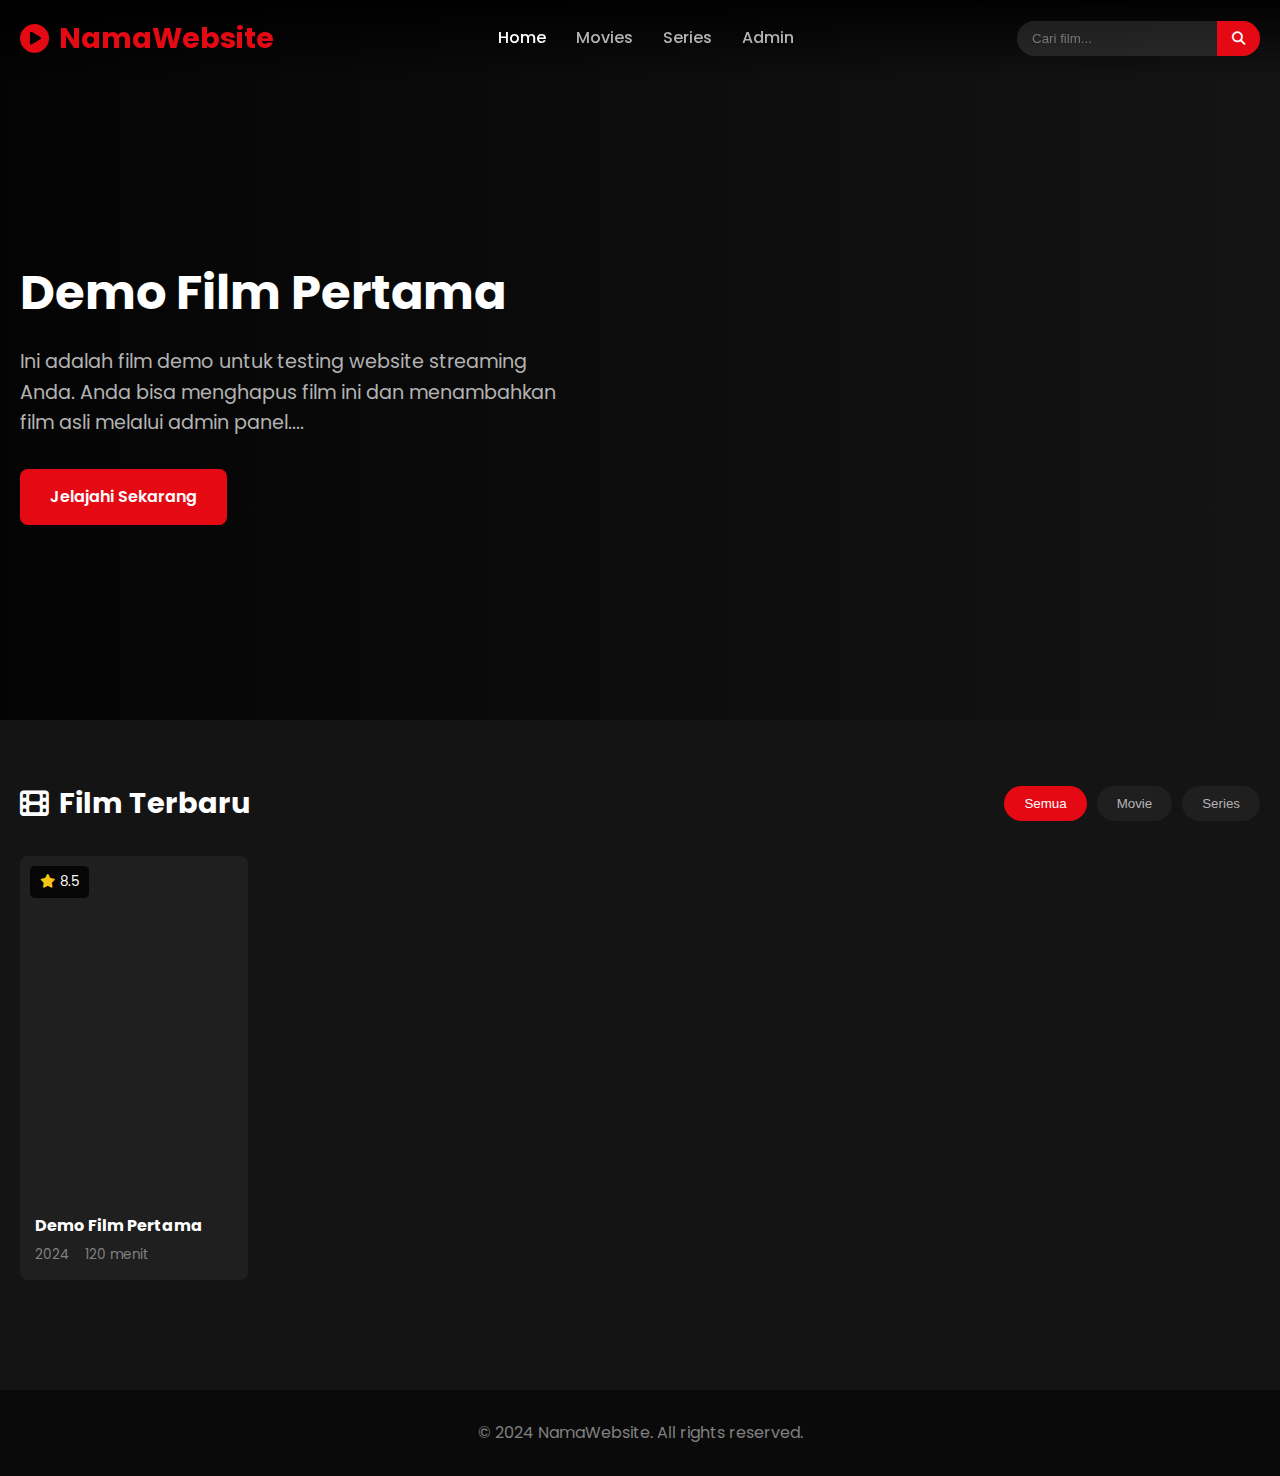
<file: index.html>
<!DOCTYPE html>
<html lang="id">
<head>
    <meta charset="UTF-8">
    <meta name="viewport" content="width=device-width, initial-scale=1.0">
    <title>NamaWebsite - Streaming Film</title>
    <link rel="stylesheet" href="css/style.css">
    <link href="https://fonts.googleapis.com/css2?family=Poppins:wght@300;400;500;600;700&display=swap" rel="stylesheet">
    <link rel="stylesheet" href="https://cdnjs.cloudflare.com/ajax/libs/font-awesome/6.4.0/css/all.min.css">
</head>
<body>
    <!-- Navbar -->
    <nav class="navbar">
        <div class="container">
            <a href="index.html" class="logo">
                <i class="fas fa-play-circle"></i>
                NamaWebsite
            </a>
            <div class="nav-menu">
                <a href="index.html" class="active">Home</a>
                <a href="#movies">Movies</a>
                <a href="#series">Series</a>
                <a href="admin.html">Admin</a>
            </div>
            <div class="search-box">
                <input type="text" id="searchInput" placeholder="Cari film...">
                <button><i class="fas fa-search"></i></button>
            </div>
        </div>
    </nav>

    <!-- Hero Section -->
    <section class="hero" id="heroSection">
        <div class="hero-content">
            <h1 id="heroTitle">Selamat Datang</h1>
            <p id="heroDesc">Nonton film dan series favorit kamu</p>
            <a href="#movies" class="btn-primary">Jelajahi Sekarang</a>
        </div>
    </section>

    <!-- Movies Section -->
    <section class="movies-section" id="movies">
        <div class="container">
            <div class="section-header">
                <h2><i class="fas fa-film"></i> Film Terbaru</h2>
                <div class="filter-buttons">
                    <button class="filter-btn active" data-filter="all">Semua</button>
                    <button class="filter-btn" data-filter="movie">Movie</button>
                    <button class="filter-btn" data-filter="series">Series</button>
                </div>
            </div>
            
            <div class="movies-grid" id="moviesGrid">
                <!-- Movies akan dimuat via JavaScript -->
                <div class="loading">
                    <i class="fas fa-spinner fa-spin"></i>
                    <p>Memuat film...</p>
                </div>
            </div>
        </div>
    </section>

    <!-- Footer -->
    <footer class="footer">
        <div class="container">
            <p>&copy; 2024 NamaWebsite. All rights reserved.</p>
        </div>
    </footer>

    <script src="js/app.js"></script>
</body>
</html>
</file>
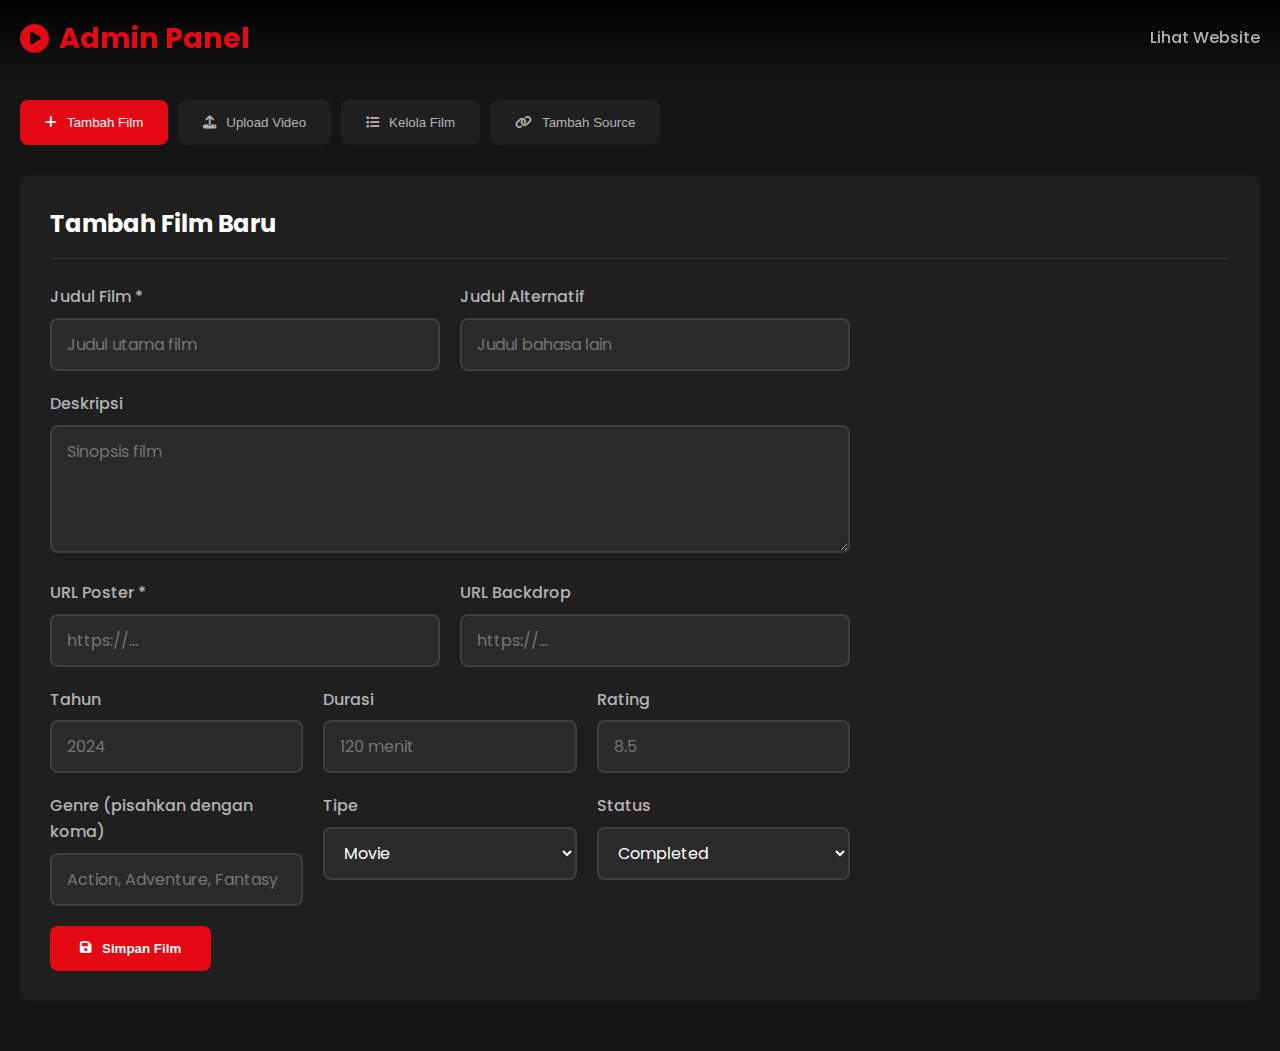
<file: admin.html>
<!DOCTYPE html>
<html lang="id">
<head>
    <meta charset="UTF-8">
    <meta name="viewport" content="width=device-width, initial-scale=1.0">
    <title>Admin Panel - NamaWebsite</title>
    <link rel="stylesheet" href="css/style.css">
    <link href="https://fonts.googleapis.com/css2?family=Poppins:wght@300;400;500;600;700&display=swap" rel="stylesheet">
    <link rel="stylesheet" href="https://cdnjs.cloudflare.com/ajax/libs/font-awesome/6.4.0/css/all.min.css">
</head>
<body>
    <nav class="navbar">
        <div class="container">
            <a href="index.html" class="logo">
                <i class="fas fa-play-circle"></i>
                Admin Panel
            </a>
            <div class="nav-menu">
                <a href="index.html">Lihat Website</a>
            </div>
        </div>
    </nav>

    <div class="admin-container">
        <div class="container">
            <!-- Tab Navigation -->
            <div class="admin-tabs">
                <button class="tab-btn active" data-tab="add-movie">
                    <i class="fas fa-plus"></i> Tambah Film
                </button>
                <button class="tab-btn" data-tab="upload-video">
                    <i class="fas fa-upload"></i> Upload Video
                </button>
                <button class="tab-btn" data-tab="manage-movies">
                    <i class="fas fa-list"></i> Kelola Film
                </button>
                <button class="tab-btn" data-tab="add-source">
                    <i class="fas fa-link"></i> Tambah Source
                </button>
            </div>

            <!-- Tab: Tambah Film -->
            <div class="tab-content active" id="add-movie">
                <h2>Tambah Film Baru</h2>
                <form id="addMovieForm" class="admin-form">
                    <div class="form-row">
                        <div class="form-group">
                            <label>Judul Film *</label>
                            <input type="text" name="title" required placeholder="Judul utama film">
                        </div>
                        <div class="form-group">
                            <label>Judul Alternatif</label>
                            <input type="text" name="alternative_title" placeholder="Judul bahasa lain">
                        </div>
                    </div>
                    
                    <div class="form-group">
                        <label>Deskripsi</label>
                        <textarea name="description" rows="4" placeholder="Sinopsis film"></textarea>
                    </div>
                    
                    <div class="form-row">
                        <div class="form-group">
                            <label>URL Poster *</label>
                            <input type="url" name="poster" required placeholder="https://...">
                        </div>
                        <div class="form-group">
                            <label>URL Backdrop</label>
                            <input type="url" name="backdrop" placeholder="https://...">
                        </div>
                    </div>
                    
                    <div class="form-row">
                        <div class="form-group">
                            <label>Tahun</label>
                            <input type="text" name="year" placeholder="2024">
                        </div>
                        <div class="form-group">
                            <label>Durasi</label>
                            <input type="text" name="duration" placeholder="120 menit">
                        </div>
                        <div class="form-group">
                            <label>Rating</label>
                            <input type="text" name="rating" placeholder="8.5">
                        </div>
                    </div>
                    
                    <div class="form-row">
                        <div class="form-group">
                            <label>Genre (pisahkan dengan koma)</label>
                            <input type="text" name="genres" placeholder="Action, Adventure, Fantasy">
                        </div>
                        <div class="form-group">
                            <label>Tipe</label>
                            <select name="type">
                                <option value="movie">Movie</option>
                                <option value="series">Series</option>
                            </select>
                        </div>
                        <div class="form-group">
                            <label>Status</label>
                            <select name="status">
                                <option value="completed">Completed</option>
                                <option value="ongoing">Ongoing</option>
                            </select>
                        </div>
                    </div>
                    
                    <button type="submit" class="btn-primary">
                        <i class="fas fa-save"></i> Simpan Film
                    </button>
                </form>
            </div>

            <!-- Tab: Upload Video -->
            <div class="tab-content" id="upload-video">
                <h2>Upload Video ke Server</h2>
                <form id="uploadVideoForm" class="admin-form" enctype="multipart/form-data">
                    <div class="form-group">
                        <label>Pilih Film</label>
                        <select name="movie_id" id="movieSelect" required>
                            <option value="">-- Pilih Film --</option>
                        </select>
                    </div>
                    
                    <div class="form-group">
                        <label>Provider Upload</label>
                        <select name="provider" id="providerSelect">
                            <option value="doodstream">Doodstream</option>
                            <option value="streamtape">Streamtape</option>
                            <option value="gdrive">Google Drive</option>
                        </select>
                    </div>
                    
                    <div class="form-group">
                        <label>Kualitas Video</label>
                        <select name="quality">
                            <option value="360p">360p</option>
                            <option value="480p">480p</option>
                            <option value="720p" selected>720p</option>
                            <option value="1080p">1080p</option>
                        </select>
                    </div>
                    
                    <div class="form-group">
                        <label>File Video</label>
                        <div class="file-upload">
                            <input type="file" name="video" id="videoFile" accept="video/*">
                            <div class="file-upload-label">
                                <i class="fas fa-cloud-upload-alt"></i>
                                <p>Klik atau drag file video ke sini</p>
                                <span>MP4, MKV, AVI (Max 2GB)</span>
                            </div>
                        </div>
                    </div>
                    
                    <div class="upload-progress" id="uploadProgress" style="display: none;">
                        <div class="progress-bar">
                            <div class="progress-fill" id="progressFill"></div>
                        </div>
                        <p id="progressText">Uploading... 0%</p>
                    </div>
                    
                    <button type="submit" class="btn-primary">
                        <i class="fas fa-upload"></i> Upload Video
                    </button>
                </form>
                
                <div class="divider">atau</div>
                
                <form id="uploadUrlForm" class="admin-form">
                    <h3>Upload dari URL</h3>
                    <div class="form-group">
                        <label>Pilih Film</label>
                        <select name="movie_id" required>
                            <option value="">-- Pilih Film --</option>
                        </select>
                    </div>
                    <div class="form-group">
                        <label>URL Video</label>
                        <input type="url" name="url" placeholder="https://example.com/video.mp4" required>
                    </div>
                    <div class="form-group">
                        <label>Provider</label>
                        <select name="provider">
                            <option value="doodstream">Doodstream</option>
                            <option value="streamtape">Streamtape</option>
                        </select>
                    </div>
                    <button type="submit" class="btn-primary">
                        <i class="fas fa-link"></i> Upload dari URL
                    </button>
                </form>
            </div>

            <!-- Tab: Kelola Film -->
            <div class="tab-content" id="manage-movies">
                <h2>Daftar Film</h2>
                <div class="movies-table-container">
                    <table class="movies-table" id="moviesTable">
                        <thead>
                            <tr>
                                <th>Poster</th>
                                <th>Judul</th>
                                <th>Tipe</th>
                                <th>Status</th>
                                <th>Sources</th>
                                <th>Aksi</th>
                            </tr>
                        </thead>
                        <tbody>
                            <!-- Data akan dimuat via JS -->
                        </tbody>
                    </table>
                </div>
            </div>

            <!-- Tab: Tambah Source Manual -->
            <div class="tab-content" id="add-source">
                <h2>Tambah Source Manual</h2>
                <p class="info-text">Gunakan ini jika Anda sudah punya embed link dari provider.</p>
                
                <form id="addSourceForm" class="admin-form">
                    <div class="form-group">
                        <label>Pilih Film</label>
                        <select name="movie_id" required>
                            <option value="">-- Pilih Film --</option>
                        </select>
                    </div>
                    
                    <div class="form-group">
                        <label>Provider</label>
                        <select name="provider">
                            <option value="doodstream">Doodstream</option>
                            <option value="streamtape">Streamtape</option>
                            <option value="gdrive">Google Drive</option>
                            <option value="mega">Mega</option>
                            <option value="fembed">Fembed</option>
                            <option value="other">Lainnya</option>
                        </select>
                    </div>
                    
                    <div class="form-group">
                        <label>Embed URL *</label>
                        <input type="url" name="embed_url" required placeholder="https://dood.so/e/xxxxx">
                    </div>
                    
                    <div class="form-group">
                        <label>Download URL</label>
                        <input type="url" name="download_url" placeholder="https://dood.so/d/xxxxx">
                    </div>
                    
                    <div class="form-group">
                        <label>Kualitas</label>
                        <select name="quality">
                            <option value="360p">360p</option>
                            <option value="480p">480p</option>
                            <option value="720p" selected>720p</option>
                            <option value="1080p">1080p</option>
                        </select>
                    </div>
                    
                    <button type="submit" class="btn-primary">
                        <i class="fas fa-plus"></i> Tambah Source
                    </button>
                </form>
            </div>
        </div>
    </div>

    <!-- Notification -->
    <div class="notification" id="notification">
        <i class="fas fa-check-circle"></i>
        <span id="notificationText">Berhasil!</span>
    </div>

    <script src="js/admin.js"></script>
</body>
</html>
</file>
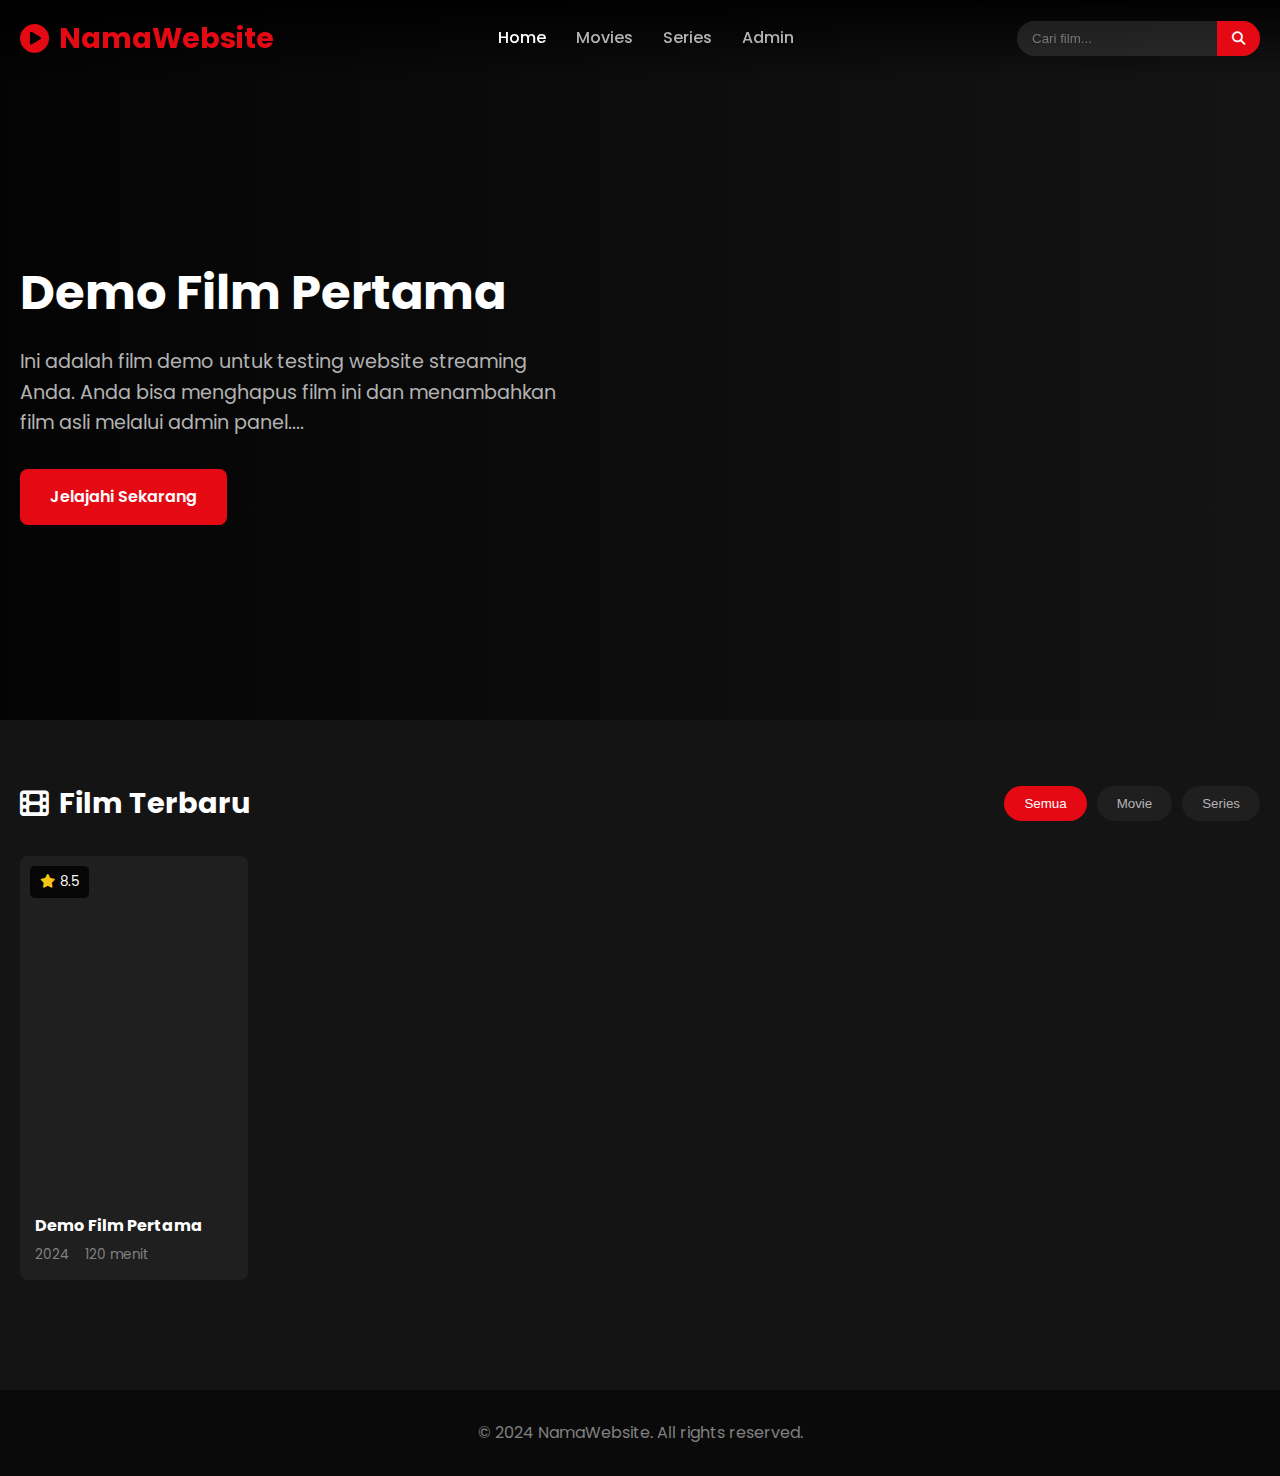
<file: movie.html>
<!DOCTYPE html>
<html lang="id">
<head>
    <meta charset="UTF-8">
    <meta name="viewport" content="width=device-width, initial-scale=1.0">
    <title>Loading... - NamaWebsite</title>
    <link rel="stylesheet" href="css/style.css">
    <link href="https://fonts.googleapis.com/css2?family=Poppins:wght@300;400;500;600;700&display=swap" rel="stylesheet">
    <link rel="stylesheet" href="https://cdnjs.cloudflare.com/ajax/libs/font-awesome/6.4.0/css/all.min.css">
</head>
<body>
    <!-- Navbar -->
    <nav class="navbar">
        <div class="container">
            <a href="index.html" class="logo">
                <i class="fas fa-play-circle"></i>
                NamaWebsite
            </a>
            <div class="nav-menu">
                <a href="index.html">Home</a>
                <a href="index.html#movies">Movies</a>
                <a href="index.html#series">Series</a>
            </div>
        </div>
    </nav>

    <!-- Movie Detail -->
    <div class="movie-detail-page">
        <div class="movie-backdrop" id="movieBackdrop"></div>
        
        <div class="container">
            <div class="movie-detail-content">
                <!-- Info Section -->
                <div class="movie-info-section">
                    <div class="movie-poster-large">
                        <img id="moviePoster" src="" alt="">
                    </div>
                    <div class="movie-info-text">
                        <h1 id="movieTitle">Loading...</h1>
                        <p class="alt-title" id="movieAltTitle"></p>
                        
                        <div class="movie-meta">
                            <span><i class="fas fa-calendar"></i> <span id="movieYear"></span></span>
                            <span><i class="fas fa-clock"></i> <span id="movieDuration"></span></span>
                            <span><i class="fas fa-star"></i> <span id="movieRating"></span></span>
                        </div>
                        
                        <div class="movie-genres" id="movieGenres"></div>
                        
                        <p class="movie-description" id="movieDesc"></p>
                        
                        <div class="movie-status">
                            <span class="status-badge" id="movieStatus"></span>
                            <span class="type-badge" id="movieType"></span>
                        </div>
                    </div>
                </div>

                <!-- Video Player Section -->
                <div class="video-section">
                    <h2><i class="fas fa-play"></i> Tonton Sekarang</h2>
                    
                    <!-- Server Selection -->
                    <div class="server-selection">
                        <span>Pilih Server:</span>
                        <div class="server-buttons" id="serverButtons">
                            <!-- Server buttons akan dimuat via JS -->
                        </div>
                    </div>
                    
                    <!-- Video Player -->
                    <div class="video-player">
                        <iframe id="videoPlayer" 
                                src="" 
                                frameborder="0" 
                                allowfullscreen
                                allow="autoplay; encrypted-media">
                        </iframe>
                    </div>
                    
                    <!-- Player Notice -->
                    <div class="player-notice">
                        <i class="fas fa-info-circle"></i>
                        <p>Jika video tidak bisa diputar, silakan pilih server lain.</p>
                    </div>
                </div>

                <!-- Download Section -->
                <div class="download-section">
                    <h2><i class="fas fa-download"></i> Download</h2>
                    <div class="download-list" id="downloadList">
                        <!-- Download links akan dimuat via JS -->
                    </div>
                </div>
            </div>
        </div>
    </div>

    <!-- Footer -->
    <footer class="footer">
        <div class="container">
            <p>&copy; 2024 NamaWebsite. All rights reserved.</p>
        </div>
    </footer>

    <script src="js/app.js"></script>
    <script>
        // Load movie detail saat halaman dibuka
        document.addEventListener('DOMContentLoaded', function() {
            const urlParams = new URLSearchParams(window.location.search);
            const movieId = urlParams.get('id');
            
            if (movieId) {
                loadMovieDetail(movieId);
            } else {
                window.location.href = 'index.html';
            }
        });
    </script>
</body>
</html>
</file>
<file: css/style.css>
/* ==================== RESET & BASE ==================== */
* {
    margin: 0;
    padding: 0;
    box-sizing: border-box;
}

:root {
    --primary: #e50914;
    --primary-dark: #b8070f;
    --secondary: #564d4d;
    --bg-dark: #141414;
    --bg-card: #1f1f1f;
    --bg-card-hover: #2a2a2a;
    --text-primary: #ffffff;
    --text-secondary: #b3b3b3;
    --text-muted: #808080;
    --success: #46d369;
    --warning: #f5c518;
    --border-radius: 8px;
    --transition: all 0.3s ease;
}

body {
    font-family: 'Poppins', sans-serif;
    background-color: var(--bg-dark);
    color: var(--text-primary);
    line-height: 1.6;
}

.container {
    max-width: 1400px;
    margin: 0 auto;
    padding: 0 20px;
}

a {
    text-decoration: none;
    color: inherit;
}

/* ==================== NAVBAR ==================== */
.navbar {
    background: linear-gradient(to bottom, rgba(0,0,0,0.9), transparent);
    position: fixed;
    top: 0;
    left: 0;
    right: 0;
    z-index: 1000;
    padding: 15px 0;
    transition: var(--transition);
}

.navbar.scrolled {
    background: rgba(20, 20, 20, 0.95);
    backdrop-filter: blur(10px);
}

.navbar .container {
    display: flex;
    align-items: center;
    justify-content: space-between;
}

.logo {
    font-size: 1.8rem;
    font-weight: 700;
    color: var(--primary);
    display: flex;
    align-items: center;
    gap: 10px;
}

.nav-menu {
    display: flex;
    gap: 30px;
}

.nav-menu a {
    color: var(--text-secondary);
    font-weight: 500;
    transition: var(--transition);
}

.nav-menu a:hover,
.nav-menu a.active {
    color: var(--text-primary);
}

.search-box {
    display: flex;
    background: rgba(255,255,255,0.1);
    border-radius: 25px;
    overflow: hidden;
}

.search-box input {
    background: transparent;
    border: none;
    padding: 10px 15px;
    color: var(--text-primary);
    width: 200px;
    outline: none;
}

.search-box button {
    background: var(--primary);
    border: none;
    padding: 10px 15px;
    color: white;
    cursor: pointer;
}

/* ==================== HERO ==================== */
.hero {
    height: 80vh;
    background: linear-gradient(to right, rgba(0,0,0,0.8), transparent),
                url('https://images.unsplash.com/photo-1489599849927-2ee91cede3ba?w=1920') center/cover;
    display: flex;
    align-items: center;
    padding-top: 60px;
}

.hero-content {
    max-width: 600px;
    padding: 0 20px;
}

.hero h1 {
    font-size: 3rem;
    margin-bottom: 15px;
}

.hero p {
    font-size: 1.2rem;
    color: var(--text-secondary);
    margin-bottom: 30px;
}

.btn-primary {
    display: inline-flex;
    align-items: center;
    gap: 10px;
    background: var(--primary);
    color: white;
    padding: 15px 30px;
    border-radius: var(--border-radius);
    font-weight: 600;
    border: none;
    cursor: pointer;
    transition: var(--transition);
}

.btn-primary:hover {
    background: var(--primary-dark);
    transform: translateY(-2px);
}

/* ==================== MOVIES SECTION ==================== */
.movies-section {
    padding: 60px 0;
}

.section-header {
    display: flex;
    justify-content: space-between;
    align-items: center;
    margin-bottom: 30px;
}

.section-header h2 {
    font-size: 1.8rem;
    display: flex;
    align-items: center;
    gap: 10px;
}

.filter-buttons {
    display: flex;
    gap: 10px;
}

.filter-btn {
    background: var(--bg-card);
    border: none;
    padding: 10px 20px;
    border-radius: 25px;
    color: var(--text-secondary);
    cursor: pointer;
    transition: var(--transition);
}

.filter-btn:hover,
.filter-btn.active {
    background: var(--primary);
    color: white;
}

/* ==================== MOVIES GRID ==================== */
.movies-grid {
    display: grid;
    grid-template-columns: repeat(auto-fill, minmax(200px, 1fr));
    gap: 25px;
}

.movie-card {
    background: var(--bg-card);
    border-radius: var(--border-radius);
    overflow: hidden;
    transition: var(--transition);
    cursor: pointer;
}

.movie-card:hover {
    transform: translateY(-10px);
    box-shadow: 0 20px 40px rgba(0,0,0,0.4);
}

.movie-poster {
    position: relative;
    aspect-ratio: 2/3;
    overflow: hidden;
}

.movie-poster img {
    width: 100%;
    height: 100%;
    object-fit: cover;
    transition: var(--transition);
}

.movie-card:hover .movie-poster img {
    transform: scale(1.1);
}

.movie-overlay {
    position: absolute;
    top: 0;
    left: 0;
    right: 0;
    bottom: 0;
    background: linear-gradient(to top, rgba(0,0,0,0.9), transparent);
    opacity: 0;
    transition: var(--transition);
    display: flex;
    align-items: center;
    justify-content: center;
}

.movie-card:hover .movie-overlay {
    opacity: 1;
}

.play-btn {
    width: 60px;
    height: 60px;
    background: var(--primary);
    border-radius: 50%;
    display: flex;
    align-items: center;
    justify-content: center;
    font-size: 1.5rem;
    transform: scale(0);
    transition: var(--transition);
}

.movie-card:hover .play-btn {
    transform: scale(1);
}

.movie-badge {
    position: absolute;
    top: 10px;
    right: 10px;
    background: var(--primary);
    padding: 5px 10px;
    border-radius: 5px;
    font-size: 0.75rem;
    font-weight: 600;
}

.movie-rating {
    position: absolute;
    top: 10px;
    left: 10px;
    background: rgba(0,0,0,0.8);
    padding: 5px 10px;
    border-radius: 5px;
    font-size: 0.85rem;
    display: flex;
    align-items: center;
    gap: 5px;
}

.movie-rating i {
    color: var(--warning);
}

.movie-info {
    padding: 15px;
}

.movie-info h3 {
    font-size: 1rem;
    margin-bottom: 5px;
    white-space: nowrap;
    overflow: hidden;
    text-overflow: ellipsis;
}

.movie-meta-info {
    display: flex;
    gap: 15px;
    color: var(--text-muted);
    font-size: 0.85rem;
}

/* ==================== MOVIE DETAIL PAGE ==================== */
.movie-detail-page {
    padding-top: 80px;
    min-height: 100vh;
}

.movie-backdrop {
    position: fixed;
    top: 0;
    left: 0;
    right: 0;
    height: 60vh;
    background-size: cover;
    background-position: center;
    z-index: -1;
}

.movie-backdrop::after {
    content: '';
    position: absolute;
    top: 0;
    left: 0;
    right: 0;
    bottom: 0;
    background: linear-gradient(to bottom, 
        rgba(20, 20, 20, 0.5), 
        var(--bg-dark) 90%);
}

.movie-detail-content {
    position: relative;
    z-index: 1;
    padding: 40px 0;
}

.movie-info-section {
    display: flex;
    gap: 40px;
    margin-bottom: 50px;
}

.movie-poster-large {
    flex-shrink: 0;
    width: 300px;
    border-radius: var(--border-radius);
    overflow: hidden;
    box-shadow: 0 20px 40px rgba(0,0,0,0.5);
}

.movie-poster-large img {
    width: 100%;
    height: auto;
}

.movie-info-text {
    flex: 1;
}

.movie-info-text h1 {
    font-size: 2.5rem;
    margin-bottom: 10px;
}

.alt-title {
    color: var(--text-muted);
    font-size: 1.1rem;
    margin-bottom: 20px;
}

.movie-meta {
    display: flex;
    gap: 25px;
    margin-bottom: 20px;
    color: var(--text-secondary);
}

.movie-meta span {
    display: flex;
    align-items: center;
    gap: 8px;
}

.movie-meta i {
    color: var(--primary);
}

.movie-genres {
    display: flex;
    flex-wrap: wrap;
    gap: 10px;
    margin-bottom: 20px;
}

.movie-genres span {
    background: rgba(255,255,255,0.1);
    padding: 8px 15px;
    border-radius: 20px;
    font-size: 0.9rem;
}

.movie-description {
    color: var(--text-secondary);
    line-height: 1.8;
    margin-bottom: 20px;
}

.movie-status {
    display: flex;
    gap: 15px;
}

.status-badge,
.type-badge {
    padding: 8px 15px;
    border-radius: 5px;
    font-size: 0.85rem;
    font-weight: 600;
}

.status-badge {
    background: var(--success);
    color: #000;
}

.status-badge.ongoing {
    background: var(--warning);
}

.type-badge {
    background: var(--primary);
}

/* ==================== VIDEO SECTION ==================== */
.video-section,
.download-section {
    background: var(--bg-card);
    border-radius: var(--border-radius);
    padding: 30px;
    margin-bottom: 30px;
}

.video-section h2,
.download-section h2 {
    display: flex;
    align-items: center;
    gap: 10px;
    margin-bottom: 25px;
    font-size: 1.5rem;
}

.server-selection {
    display: flex;
    align-items: center;
    gap: 15px;
    margin-bottom: 20px;
    flex-wrap: wrap;
}

.server-buttons {
    display: flex;
    flex-wrap: wrap;
    gap: 10px;
}

.server-btn {
    padding: 10px 20px;
    background: rgba(255,255,255,0.1);
    border: 2px solid transparent;
    border-radius: var(--border-radius);
    color: var(--text-primary);
    cursor: pointer;
    transition: var(--transition);
    font-weight: 500;
}

.server-btn:hover {
    background: rgba(255,255,255,0.2);
}

.server-btn.active {
    border-color: var(--primary);
    background: rgba(229, 9, 20, 0.2);
}

.video-player {
    position: relative;
    width: 100%;
    padding-bottom: 56.25%;
    background: #000;
    border-radius: var(--border-radius);
    overflow: hidden;
}

.video-player iframe {
    position: absolute;
    top: 0;
    left: 0;
    width: 100%;
    height: 100%;
}

.player-notice {
    display: flex;
    align-items: center;
    gap: 10px;
    margin-top: 15px;
    padding: 15px;
    background: rgba(255,255,255,0.05);
    border-radius: var(--border-radius);
    color: var(--text-muted);
    font-size: 0.9rem;
}

/* ==================== DOWNLOAD SECTION ==================== */
.download-list {
    display: flex;
    flex-direction: column;
    gap: 15px;
}

.download-item {
    display: flex;
    justify-content: space-between;
    align-items: center;
    padding: 15px 20px;
    background: rgba(255,255,255,0.05);
    border-radius: var(--border-radius);
}

.download-info {
    display: flex;
    align-items: center;
    gap: 15px;
}

.download-provider {
    font-weight: 600;
    text-transform: capitalize;
}

.download-quality {
    padding: 5px 12px;
    background: var(--primary);
    border-radius: 20px;
    font-size: 0.8rem;
}

.download-btn {
    display: flex;
    align-items: center;
    gap: 8px;
    padding: 10px 20px;
    background: var(--success);
    color: #000;
    border-radius: var(--border-radius);
    font-weight: 600;
    transition: var(--transition);
}

.download-btn:hover {
    transform: translateY(-2px);
    box-shadow: 0 5px 15px rgba(70, 211, 105, 0.3);
}

/* ==================== ADMIN PANEL ==================== */
.admin-container {
    padding: 100px 0 50px;
}

.admin-tabs {
    display: flex;
    gap: 10px;
    margin-bottom: 30px;
    flex-wrap: wrap;
}

.tab-btn {
    padding: 15px 25px;
    background: var(--bg-card);
    border: none;
    border-radius: var(--border-radius);
    color: var(--text-secondary);
    cursor: pointer;
    transition: var(--transition);
    display: flex;
    align-items: center;
    gap: 10px;
    font-weight: 500;
}

.tab-btn:hover,
.tab-btn.active {
    background: var(--primary);
    color: white;
}

.tab-content {
    display: none;
    background: var(--bg-card);
    padding: 30px;
    border-radius: var(--border-radius);
}

.tab-content.active {
    display: block;
}

.tab-content h2 {
    margin-bottom: 25px;
    padding-bottom: 15px;
    border-bottom: 1px solid rgba(255,255,255,0.1);
}

/* ==================== ADMIN FORM ==================== */
.admin-form {
    max-width: 800px;
}

.form-row {
    display: grid;
    grid-template-columns: repeat(auto-fit, minmax(200px, 1fr));
    gap: 20px;
}

.form-group {
    margin-bottom: 20px;
}

.form-group label {
    display: block;
    margin-bottom: 8px;
    font-weight: 500;
    color: var(--text-secondary);
}

.form-group input,
.form-group select,
.form-group textarea {
    width: 100%;
    padding: 12px 15px;
    background: rgba(255,255,255,0.05);
    border: 2px solid rgba(255,255,255,0.1);
    border-radius: var(--border-radius);
    color: var(--text-primary);
    font-family: inherit;
    font-size: 1rem;
    transition: var(--transition);
}

.form-group input:focus,
.form-group select:focus,
.form-group textarea:focus {
    outline: none;
    border-color: var(--primary);
    background: rgba(255,255,255,0.08);
}

.form-group select {
    cursor: pointer;
}

.form-group select option {
    background: var(--bg-dark);
}

/* ==================== FILE UPLOAD ==================== */
.file-upload {
    position: relative;
}

.file-upload input[type="file"] {
    position: absolute;
    width: 100%;
    height: 100%;
    opacity: 0;
    cursor: pointer;
}

.file-upload-label {
    border: 2px dashed rgba(255,255,255,0.2);
    border-radius: var(--border-radius);
    padding: 40px;
    text-align: center;
    transition: var(--transition);
}

.file-upload:hover .file-upload-label {
    border-color: var(--primary);
    background: rgba(229, 9, 20, 0.1);
}

.file-upload-label i {
    font-size: 3rem;
    color: var(--primary);
    margin-bottom: 15px;
}

.file-upload-label p {
    font-size: 1.1rem;
    margin-bottom: 5px;
}

.file-upload-label span {
    color: var(--text-muted);
    font-size: 0.9rem;
}

/* ==================== UPLOAD PROGRESS ==================== */
.upload-progress {
    margin: 20px 0;
}

.progress-bar {
    height: 8px;
    background: rgba(255,255,255,0.1);
    border-radius: 10px;
    overflow: hidden;
    margin-bottom: 10px;
}

.progress-fill {
    height: 100%;
    background: linear-gradient(90deg, var(--primary), var(--success));
    width: 0%;
    transition: width 0.3s ease;
}

#progressText {
    color: var(--text-secondary);
    font-size: 0.9rem;
}

/* ==================== DIVIDER ==================== */
.divider {
    display: flex;
    align-items: center;
    gap: 20px;
    margin: 40px 0;
    color: var(--text-muted);
}

.divider::before,
.divider::after {
    content: '';
    flex: 1;
    height: 1px;
    background: rgba(255,255,255,0.1);
}

/* ==================== MOVIES TABLE ==================== */
.movies-table-container {
    overflow-x: auto;
}

.movies-table {
    width: 100%;
    border-collapse: collapse;
}

.movies-table th,
.movies-table td {
    padding: 15px;
    text-align: left;
    border-bottom: 1px solid rgba(255,255,255,0.1);
}

.movies-table th {
    background: rgba(255,255,255,0.05);
    font-weight: 600;
    color: var(--text-secondary);
}

.movies-table img {
    width: 60px;
    height: 80px;
    object-fit: cover;
    border-radius: 5px;
}

.movies-table .actions {
    display: flex;
    gap: 10px;
}

.btn-edit,
.btn-delete {
    padding: 8px 15px;
    border: none;
    border-radius: 5px;
    cursor: pointer;
    transition: var(--transition);
}

.btn-edit {
    background: var(--warning);
    color: #000;
}

.btn-delete {
    background: var(--primary);
    color: white;
}

/* ==================== NOTIFICATION ==================== */
.notification {
    position: fixed;
    bottom: 30px;
    right: 30px;
    background: var(--success);
    color: #000;
    padding: 15px 25px;
    border-radius: var(--border-radius);
    display: flex;
    align-items: center;
    gap: 10px;
    font-weight: 600;
    transform: translateX(150%);
    transition: var(--transition);
    z-index: 9999;
}

.notification.show {
    transform: translateX(0);
}

.notification.error {
    background: var(--primary);
    color: white;
}

/* ==================== LOADING ==================== */
.loading {
    text-align: center;
    padding: 60px 20px;
    grid-column: 1 / -1;
}

.loading i {
    font-size: 3rem;
    color: var(--primary);
    margin-bottom: 15px;
}

.loading p {
    color: var(--text-muted);
}

/* ==================== INFO TEXT ==================== */
.info-text {
    background: rgba(255,255,255,0.05);
    padding: 15px;
    border-radius: var(--border-radius);
    margin-bottom: 25px;
    color: var(--text-secondary);
    border-left: 4px solid var(--primary);
}

/* ==================== FOOTER ==================== */
.footer {
    background: rgba(0,0,0,0.5);
    padding: 30px 0;
    text-align: center;
    color: var(--text-muted);
    margin-top: 50px;
}

/* ==================== RESPONSIVE ==================== */
@media (max-width: 992px) {
    .movie-info-section {
        flex-direction: column;
        align-items: center;
        text-align: center;
    }
    
    .movie-poster-large {
        width: 250px;
    }
    
    .movie-genres {
        justify-content: center;
    }
    
    .movie-status {
        justify-content: center;
    }
}

@media (max-width: 768px) {
    .navbar .container {
        flex-wrap: wrap;
        gap: 15px;
    }
    
    .nav-menu {
        order: 3;
        width: 100%;
        justify-content: center;
        gap: 15px;
    }
    
    .hero h1 {
        font-size: 2rem;
    }
    
    .section-header {
        flex-direction: column;
        gap: 20px;
    }
    
    .movies-grid {
        grid-template-columns: repeat(auto-fill, minmax(150px, 1fr));
        gap: 15px;
    }
    
    .download-item {
        flex-direction: column;
        gap: 15px;
        text-align: center;
    }
    
    .admin-tabs {
        flex-direction: column;
    }
    
    .tab-btn {
        justify-content: center;
    }
}

@media (max-width: 480px) {
    .server-selection {
        flex-direction: column;
        align-items: flex-start;
    }
    
    .movie-info-text h1 {
        font-size: 1.8rem;
    }
    
    .movie-meta {
        flex-wrap: wrap;
        gap: 15px;
    }
}
</file>
